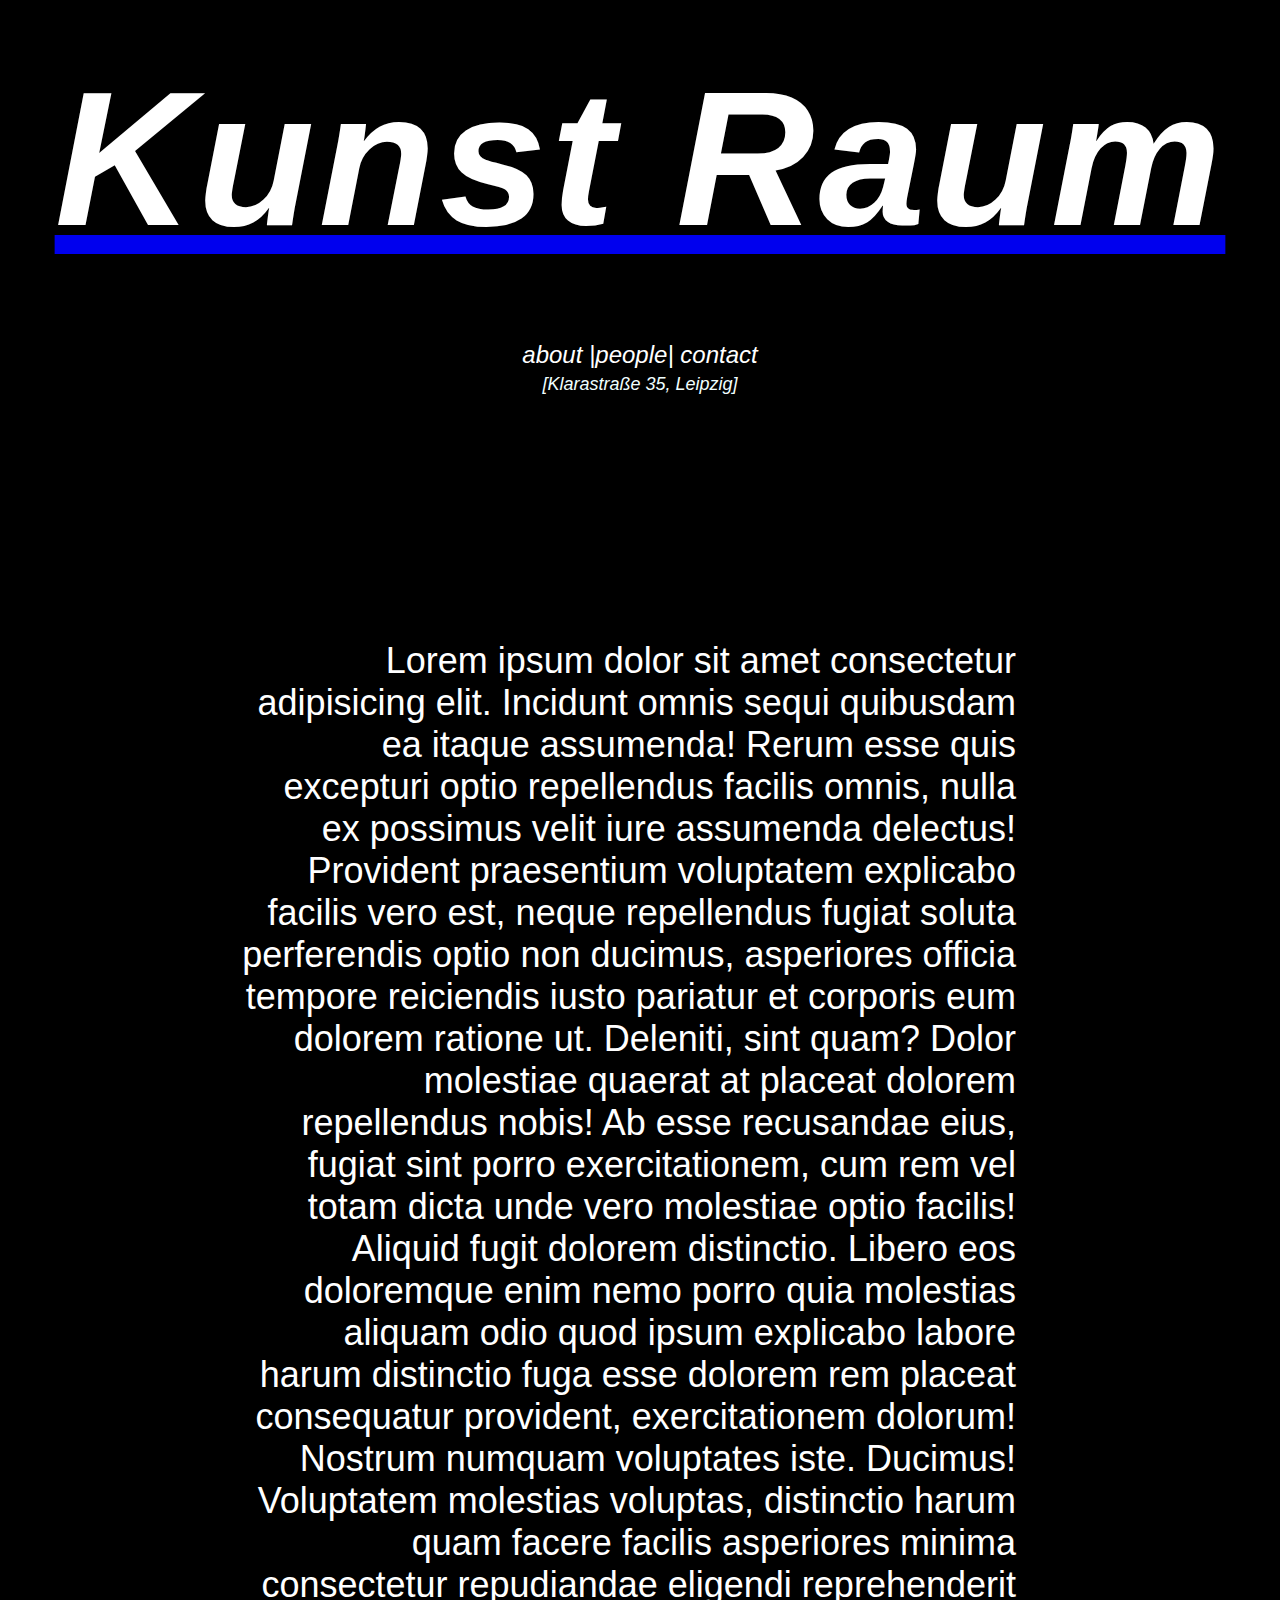
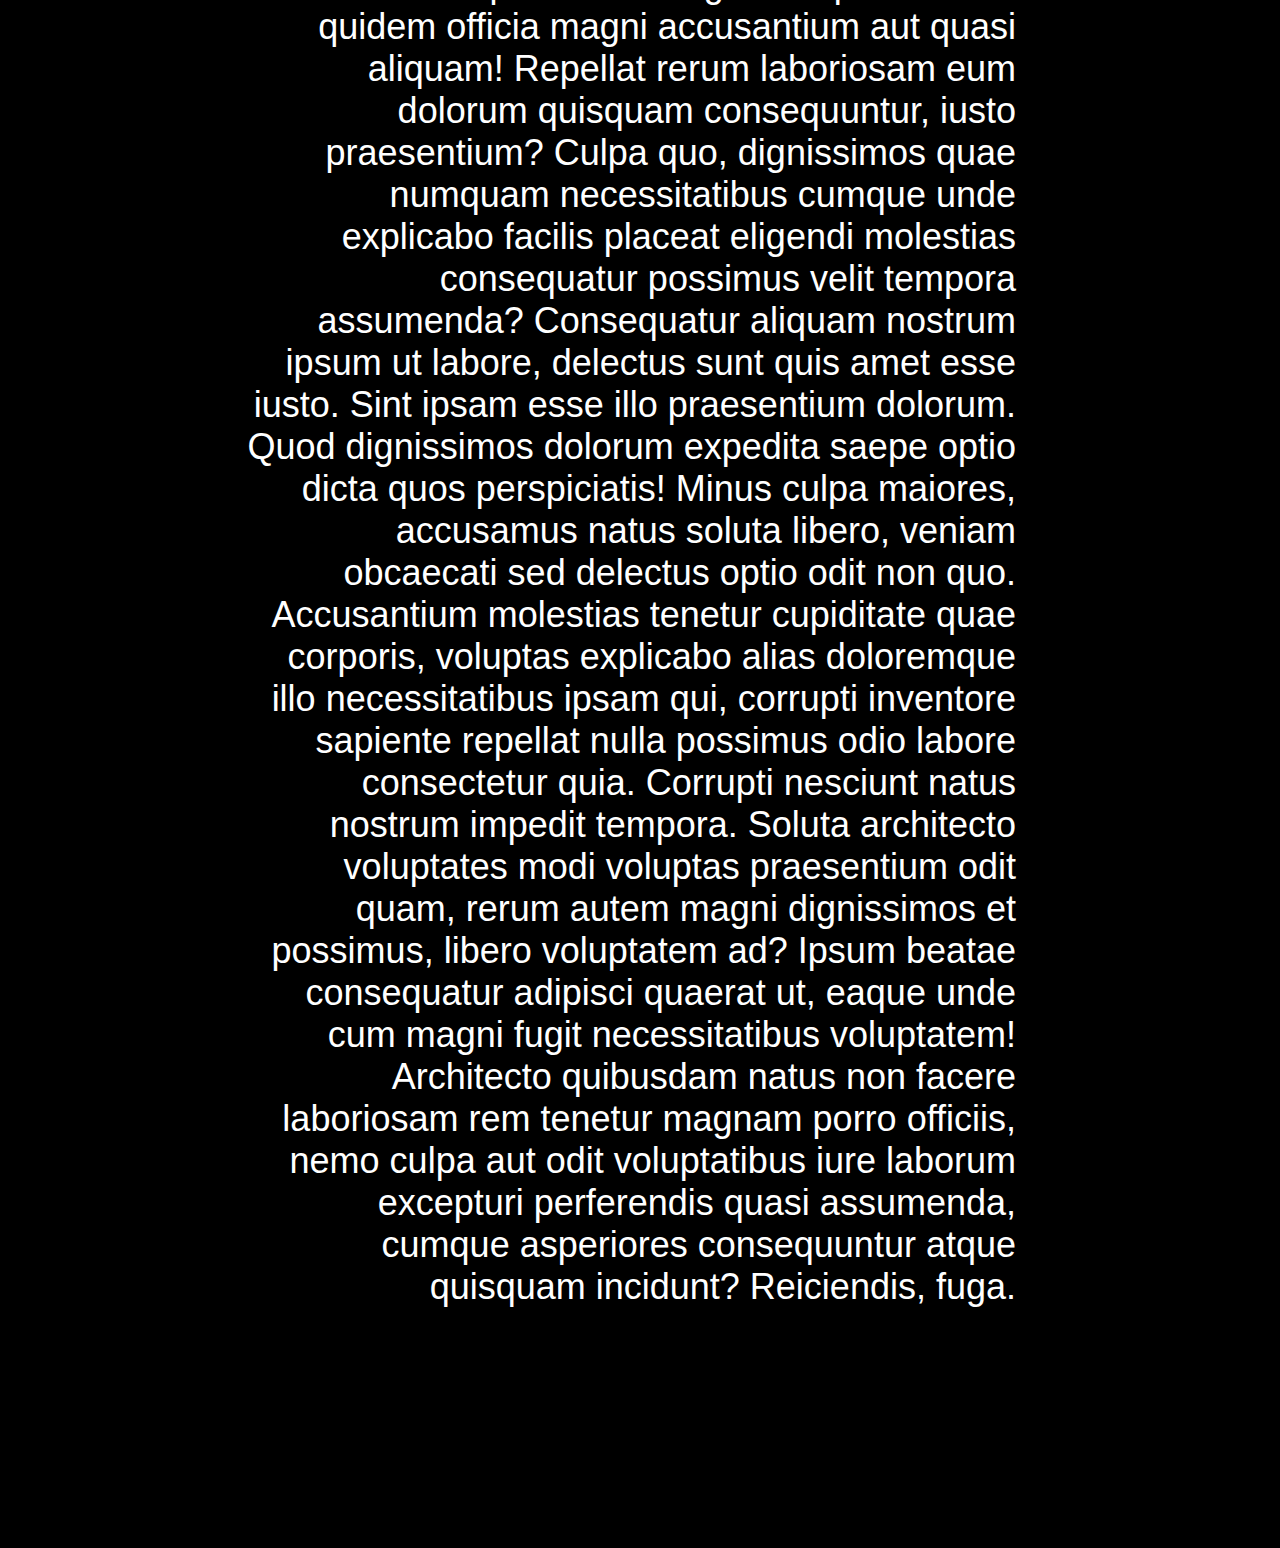
<file: client/impressum/impressum.html>
<!DOCTYPE html>
<html lang="en">
<head>
    <meta charset="UTF-8">
    <meta http-equiv="X-UA-Compatible" content="IE=edge">
    <meta name="viewport" content="width=device-width, initial-scale=1.0">
    <link rel="stylesheet" href="/css/style.css">
    <title>Impressum</title>
</head>
<body>

    <a href="/client/index.html" class="header-link">
        <header>
          <h1 class="header">
            Kunst Raum
          </h1>
          <!-- menu -->
          <div class="menu">
            <a class="about" href="/client/menu/about.html">about |</a>
            <a class="people" href="/client/menu/people.html">people</a>
            <a class="contact" href="/client/menu/contact.html">| contact</a>
          </div>
        </header>
      </a>
      <p class="street"> [Klarastraße 35, Leipzig]</p>

    <div class="impressum">
       
        <p class="impressum_content">Lorem ipsum dolor sit amet consectetur adipisicing elit. Incidunt omnis sequi quibusdam ea itaque assumenda! Rerum esse quis excepturi optio repellendus facilis omnis, nulla ex possimus velit iure assumenda delectus!
        Provident praesentium voluptatem explicabo facilis vero est, neque repellendus fugiat soluta perferendis optio non ducimus, asperiores officia tempore reiciendis iusto pariatur et corporis eum dolorem ratione ut. Deleniti, sint quam?
        Dolor molestiae quaerat at placeat dolorem repellendus nobis! Ab esse recusandae eius, fugiat sint porro exercitationem, cum rem vel totam dicta unde vero molestiae optio facilis! Aliquid fugit dolorem distinctio.
        Libero eos doloremque enim nemo porro quia molestias aliquam odio quod ipsum explicabo labore harum distinctio fuga esse dolorem rem placeat consequatur provident, exercitationem dolorum! Nostrum numquam voluptates iste. Ducimus!
        Voluptatem molestias voluptas, distinctio harum quam facere facilis asperiores minima consectetur repudiandae eligendi reprehenderit quidem officia magni accusantium aut quasi aliquam! Repellat rerum laboriosam eum dolorum quisquam consequuntur, iusto praesentium?
        Culpa quo, dignissimos quae numquam necessitatibus cumque unde explicabo facilis placeat eligendi molestias consequatur possimus velit tempora assumenda? Consequatur aliquam nostrum ipsum ut labore, delectus sunt quis amet esse iusto.
        Sint ipsam esse illo praesentium dolorum. Quod dignissimos dolorum expedita saepe optio dicta quos perspiciatis! Minus culpa maiores, accusamus natus soluta libero, veniam obcaecati sed delectus optio odit non quo.
        Accusantium molestias tenetur cupiditate quae corporis, voluptas explicabo alias doloremque illo necessitatibus ipsam qui, corrupti inventore sapiente repellat nulla possimus odio labore consectetur quia. Corrupti nesciunt natus nostrum impedit tempora.
        Soluta architecto voluptates modi voluptas praesentium odit quam, rerum autem magni dignissimos et possimus, libero voluptatem ad? Ipsum beatae consequatur adipisci quaerat ut, eaque unde cum magni fugit necessitatibus voluptatem!
        Architecto quibusdam natus non facere laboriosam rem tenetur magnam porro officiis, nemo culpa aut odit voluptatibus iure laborum excepturi perferendis quasi assumenda, cumque asperiores consequuntur atque quisquam incidunt? Reiciendis, fuga.</p>
    </div>
</body>
</html>
</file>
<file: css/style.css>
* {
    margin: 0;
    padding: 0;
    background-color: #000000;
    font-size: 1.5rem;
    font-family: 'Segoe UI', Tahoma, Geneva, Verdana, sans-serif;
  }

  body{
    cursor: cell;
  }


  
  .header {
    font-size: 8rem;
    padding-bottom: 2rem;
    color: white;
    text-decoration: none;

  }
  
  .street {
    font-size: 0.75rem;
    font-style: italic;
    text-align: center;
    padding: 0.2rem;
  }
  
  .menu {
    display: flex;
    justify-content: center;
    align-items: center;
    text-decoration: underline;
  }
  
  .menu > a {
    color: white;
    display: inline-block;
    text-decoration: none;
    font-style: italic;
    font-size: 1rem;
    text-align: center;
  }
  
  footer {
    height: 2rem;
    background-color: white;
    color: #000000;
  }
  
  h1 {
    color: aliceblue;
    text-align: center;
    margin: 1rem;
    padding: 1rem;
    font-style: italic;
    font-family: Arial, Helvetica, sans-serif;
    letter-spacing: 4px;
  }
  
  h2 {
    font-size: 1rem;
    color: rgba(255, 255, 255, 1);
    font-family: 'Times New Roman', Times, serif;
    font-style: italic;
  }
  
  p {
    color: azure;
  }
  
  .link,
  .link:link,
  .link:visited {
    text-decoration: none;
    color: white;
  }
  
  .link:hover {
    color: gray;
    font-size: 0.75rem;
  }
  
  .link:active {
    color: white;
    text-decoration: none;
  }
  
  .container {
    display: flex;
    flex-wrap: wrap;
    height: 20vh;
    width: 100vw;
    display: grid;
  place-items: center; 
  }
  
  .column {
    margin: 2.5rem;
    flex-basis: 100%;
  }
  
  .project {
    font-family: 'Gill Sans', 'Gill Sans MT', Calibri, 'Trebuchet MS', sans-serif;
    margin: 0.5rem;
    font-style: normal;
    line-height: 1.4rem;
    color: rgb(255, 255, 255);
    padding: 1.2rem;
    flex: 1;
    display: flex;
    justify-content: center;
    align-items: center;
  }
  
  .info {
    color: rgba(233, 233, 233, 0.75);
    font-style: italic;
    font-family: 'Courier New', Courier, monospace;
    margin: 1rem;
  }
  
  .impressum {
    background-color: #000000;
    color: #f0f8ff;
    text-align: end;
    padding-right: 1rem;
  }
  
  .impressum > a {
    font-size: 1rem;
    color: white;
    font-style: italic;
  }
  
  .impressum_content {
    background-color: #000000;
    padding: 5rem;
    margin: 5rem;
    color: white;
  }


  /* ASSETS */

  img {
    position: relative;
  }


  .pattern4 {
    margin: 0;
    padding: 0;
    position: relative;
    display: grid;
    place-items: center;
    width: 100%;
  }

  .plan2 {
    margin: 0;
    padding-top: 2rem;
    padding-bottom: 2rem;
    display: grid;
    place-items: center;
    width: 100%;
  }

  .pattern1 {
    margin: 0;
    padding: 0;
    
    width: 100%;
  }
</file>
